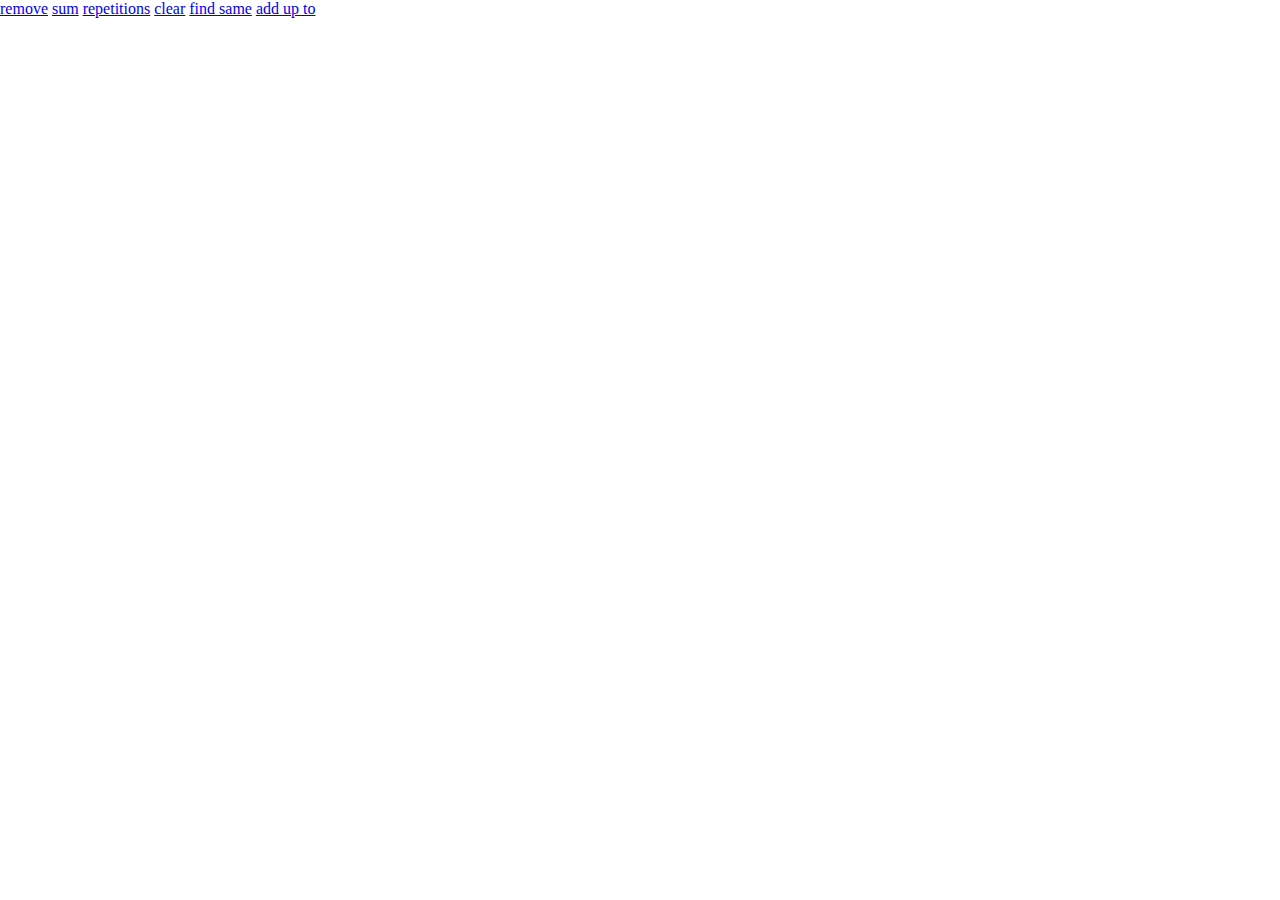
<file: index.html>
<!DOCTYPE html>
<html lang="en">

<head>
    <meta charset="UTF-8">
    <meta name="viewport" content="width=device-width, initial-scale=1.0">
    <title>Projekt</title>
    <link rel="stylesheet" href="common.css">
</head>

<body>
    <div id="firstSide">
        <a href="remove/remove.html">remove</a>
        <a href="sum/sum.html">sum</a>
        <a href="repetitions/repetitions.html">repetitions</a>
        <a href="clear/clear.html">clear</a>
        <a href="findSame/findSame.html">find same</a>
        <a href="addUpTo/addUpTo.html">add up to</a>
    </div>

    <script src="common.js"></script>
</body>

</html>
</file>
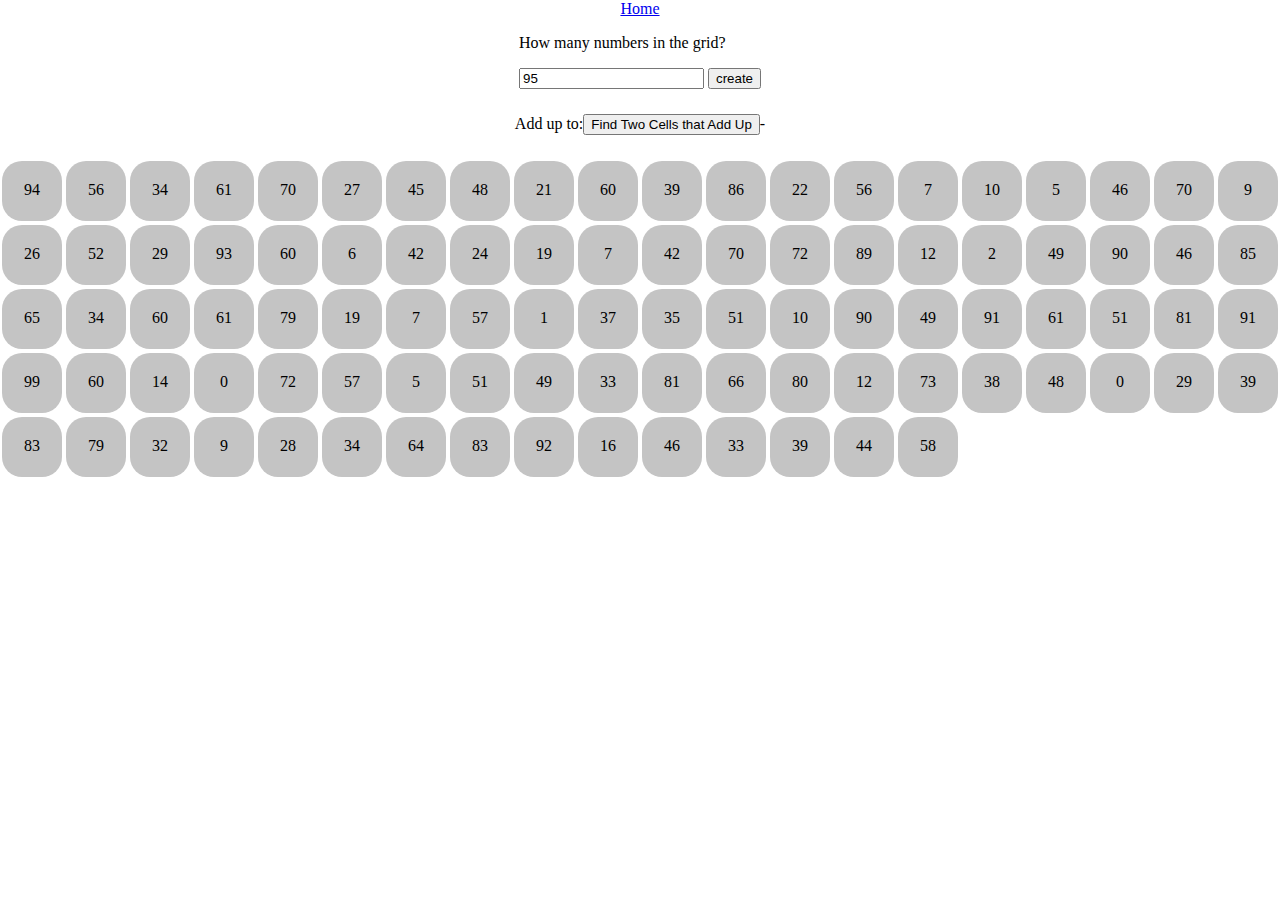
<file: addUpTo/addUpTo.html>
<!DOCTYPE html>
<html lang="en">

<head>
    <meta charset="UTF-8">
    <meta name="viewport" content="width=device-width, initial-scale=1.0">
    <title>Numbers::Add Up To</title>
    <link rel="stylesheet" href="../common.css">
</head>

<body>
    <div class="container">
        <a href="../index.html">Home</a>
        <div class="create">
            <p>How many numbers in the grid?</p>
            <input type="text" class="createNumbers">
            <button class="createButton">create</button>
        </div>
        <div class="newNumberContainer">
            <p>Add up to:</p>
            <div class="newNumberBox"></div>
            <button>Find Two Cells that Add Up</button>
            <p>-</p>
        </div>
        <div class="numbersBox">

        </div>
    </div>
    <script src="../common.js"></script>
</body>

</html>
</file>
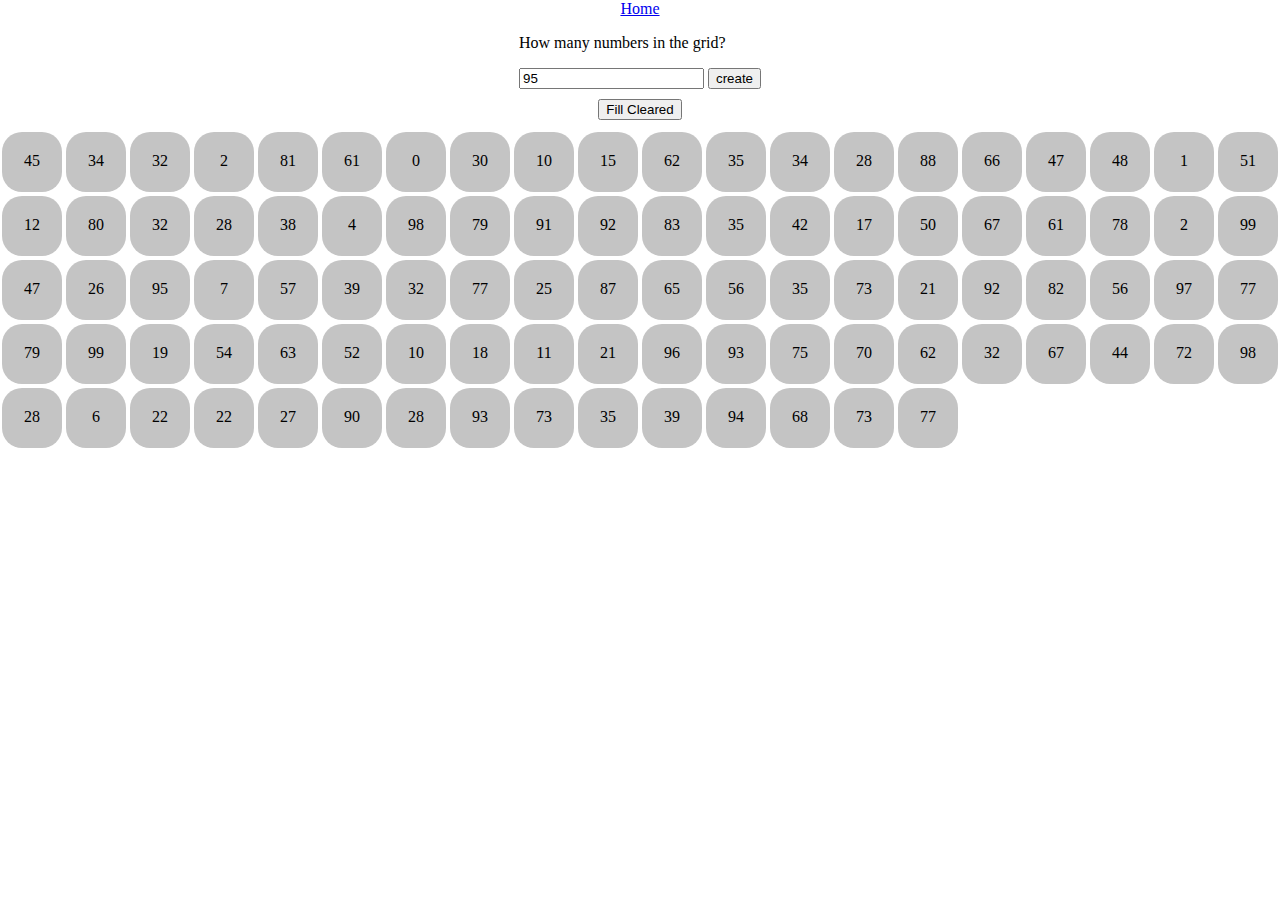
<file: clear/clear.html>
<!DOCTYPE html>
<html lang="en">

<head>
    <meta charset="UTF-8">
    <meta name="viewport" content="width=device-width, initial-scale=1.0">
    <title>Numbers::clear</title>
    <link rel="stylesheet" href="../common.css">
</head>

<body>
    <div class="container">
        <a href="../index.html">Home</a>
        <div class="create">
            <p>How many numbers in the grid?</p>
            <input type="text" class="createNumbers">
            <button class="createButton">create</button>
        </div>
        <div class="newNumberContainer">
            <button>Fill Cleared</button>
        </div>
        <div class="numbersBox">

        </div>
    </div>
    <script src="../common.js"></script>
</body>

</html>
</file>
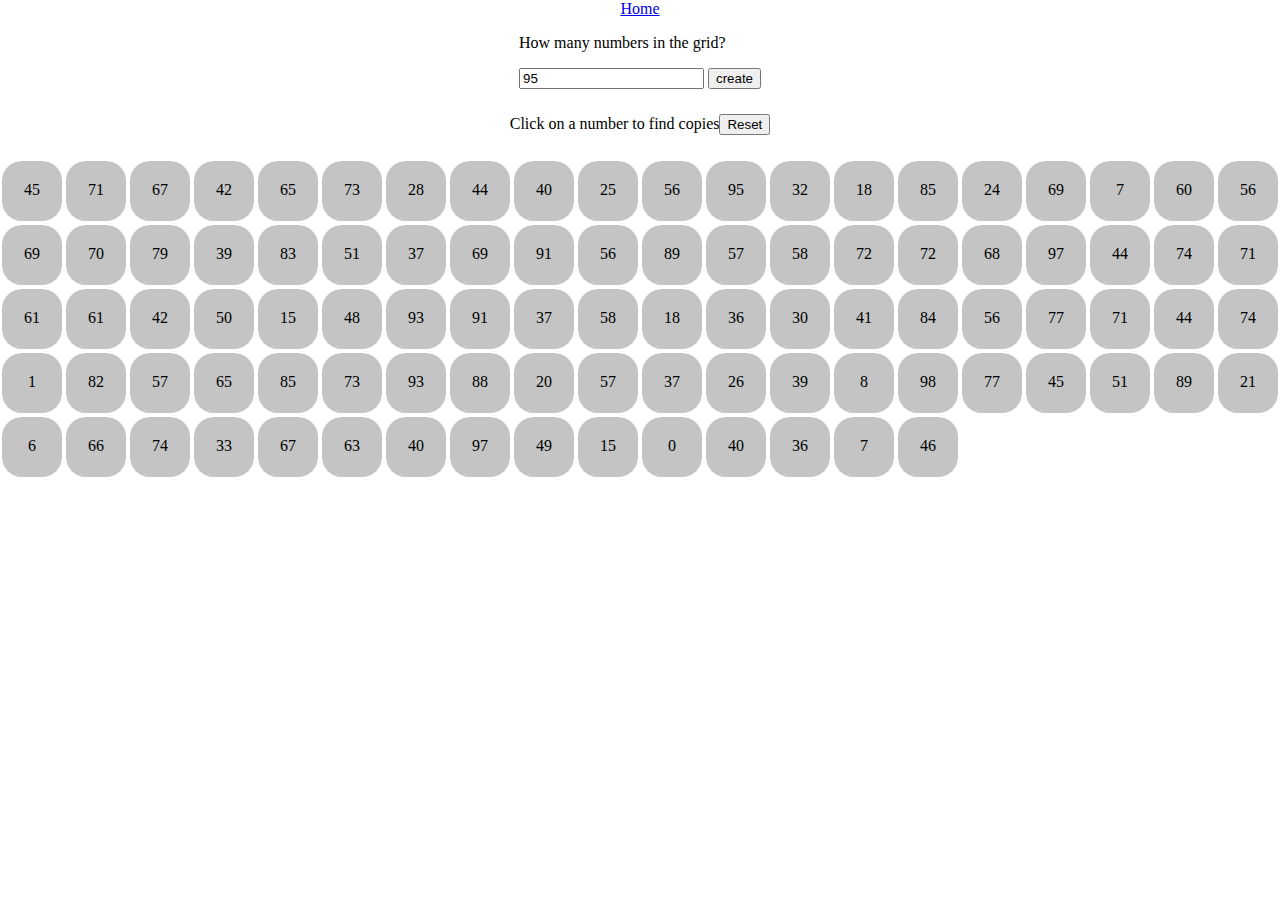
<file: findSame/findSame.html>
<!DOCTYPE html>
<html lang="en">

<head>
    <meta charset="UTF-8">
    <meta name="viewport" content="width=device-width, initial-scale=1.0">
    <title>Numbers:: find same</title>
    <link rel="stylesheet" href="../common.css">
</head>

<body>
    <div class="container">
        <a href="../index.html">Home</a>
        <div class="create">
            <p>How many numbers in the grid?</p>
            <input type="text" class="createNumbers">
            <button class="createButton">create</button>
        </div>
        <div class="newNumberContainer">
            <p>Click on a number to find copies</p>
            <button>Reset</button>
        </div>
        <div class="numbersBox">

        </div>
    </div>
    <script src="../common.js"></script>
</body>

</html>
</file>
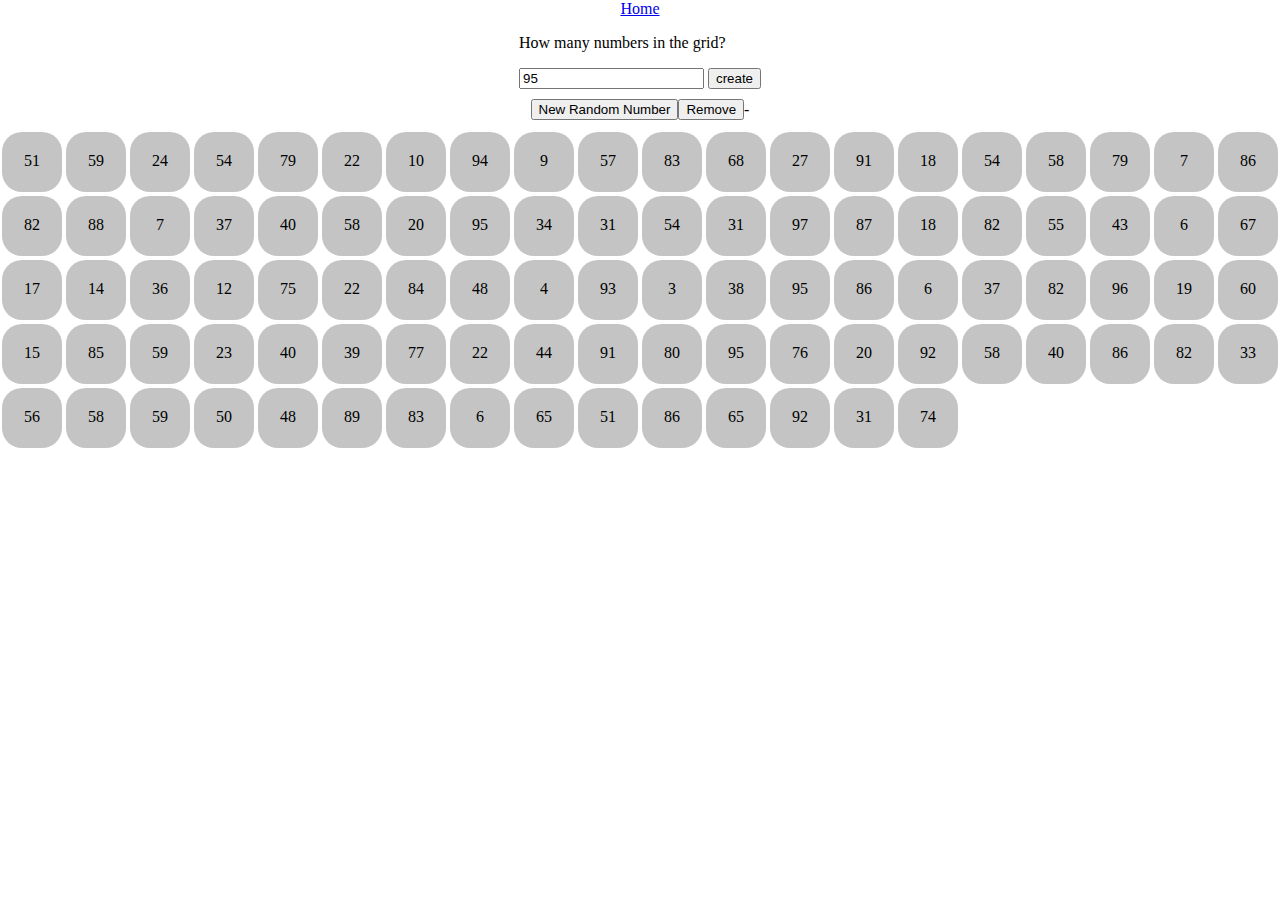
<file: remove/remove.html>
<!DOCTYPE html>
<html lang="en">

<head>
    <meta charset="UTF-8">
    <meta name="viewport" content="width=device-width, initial-scale=1.0">
    <title>Numbers::remove</title>
    <link rel="stylesheet" href="../common.css">
</head>

<body id="removePage">
    <div class="container">
        <a href="../index.html">Home</a>
        <div class="create">
            <p>How many numbers in the grid?</p>
            <input type="text" class="createNumbers">
            <button class="createButton">create</button>
        </div>
        <div class="newNumberContainer">
            <button id="removeNewNumber">New Random Number</button>
            <div id="removeNewNumberBox"></div>
            <button id="removeButton">Remove</button>
            <div id="newNumberBoxText">-</div>
        </div>
        <div class="numbersBox">

        </div>
    </div>

    <script src="../common.js"></script>
    <script src="remove.js"></script>
</body>

</html>
</file>
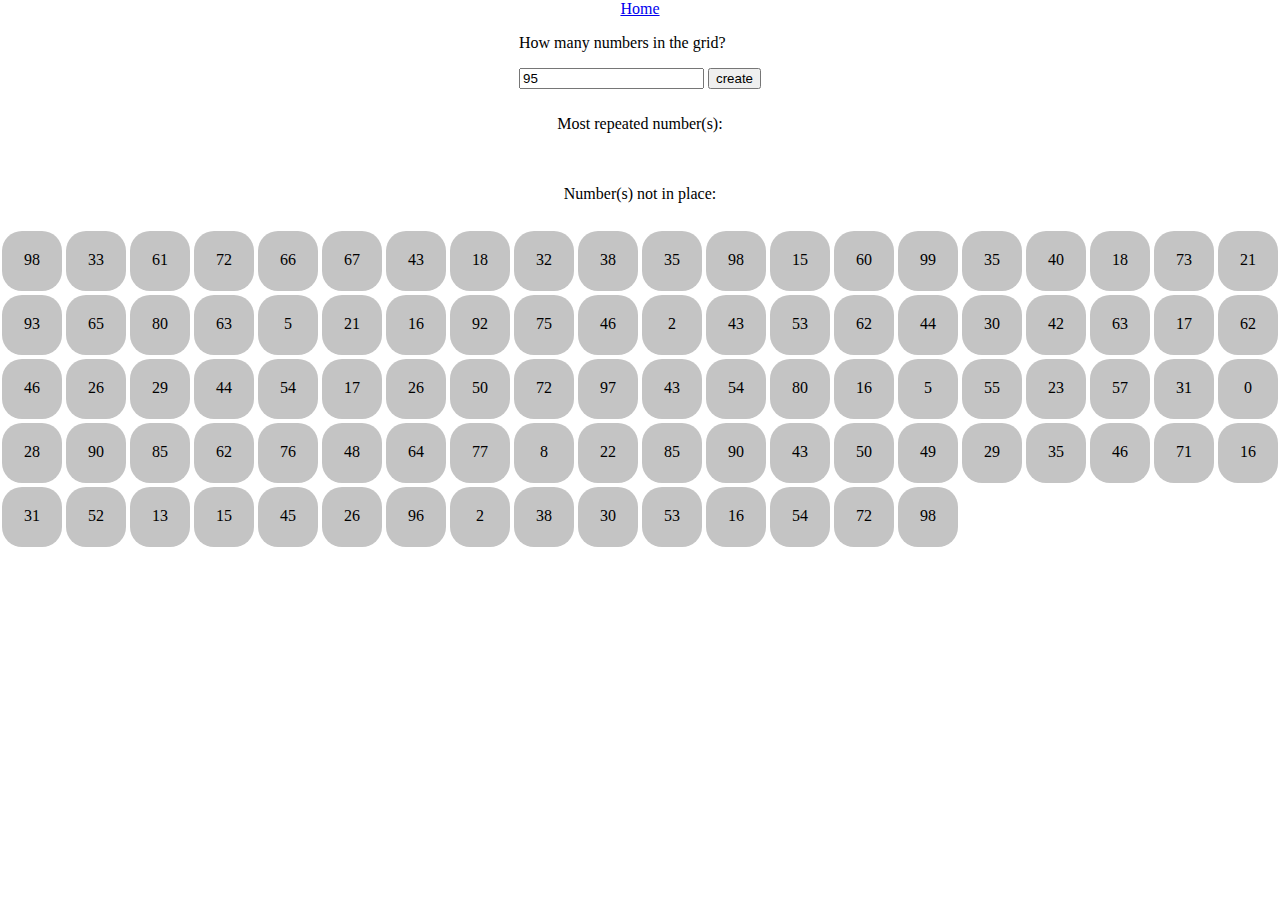
<file: repetitions/repetitions.html>
<!DOCTYPE html>
<html lang="en">

<head>
    <meta charset="UTF-8">
    <meta name="viewport" content="width=device-width, initial-scale=1.0">
    <title>Numbers:: repetitions</title>
    <link rel="stylesheet" href="../common.css">
</head>

<body>
    <div class="container">
        <a href="../index.html">Home</a>
        <div class="create">
            <p>How many numbers in the grid?</p>
            <input type="text" class="createNumbers">
            <button class="createButton">create</button>
        </div>
        <div class="newNumberContainer">
            <p>Most repeated number(s):</p>
            <div id="repetitionsNumberBox"></div>
        </div>
        <div class="newNumberContainer">
            <p>Number(s) not in place:</p>
            <div id="repetitionsNoNumberBox"></div>
        </div>
        <div class="numbersBox">

        </div>
    </div>

    <script src="../common.js"></script>
    <script src="repetitions.js"></script>
</body>

</html>
</file>
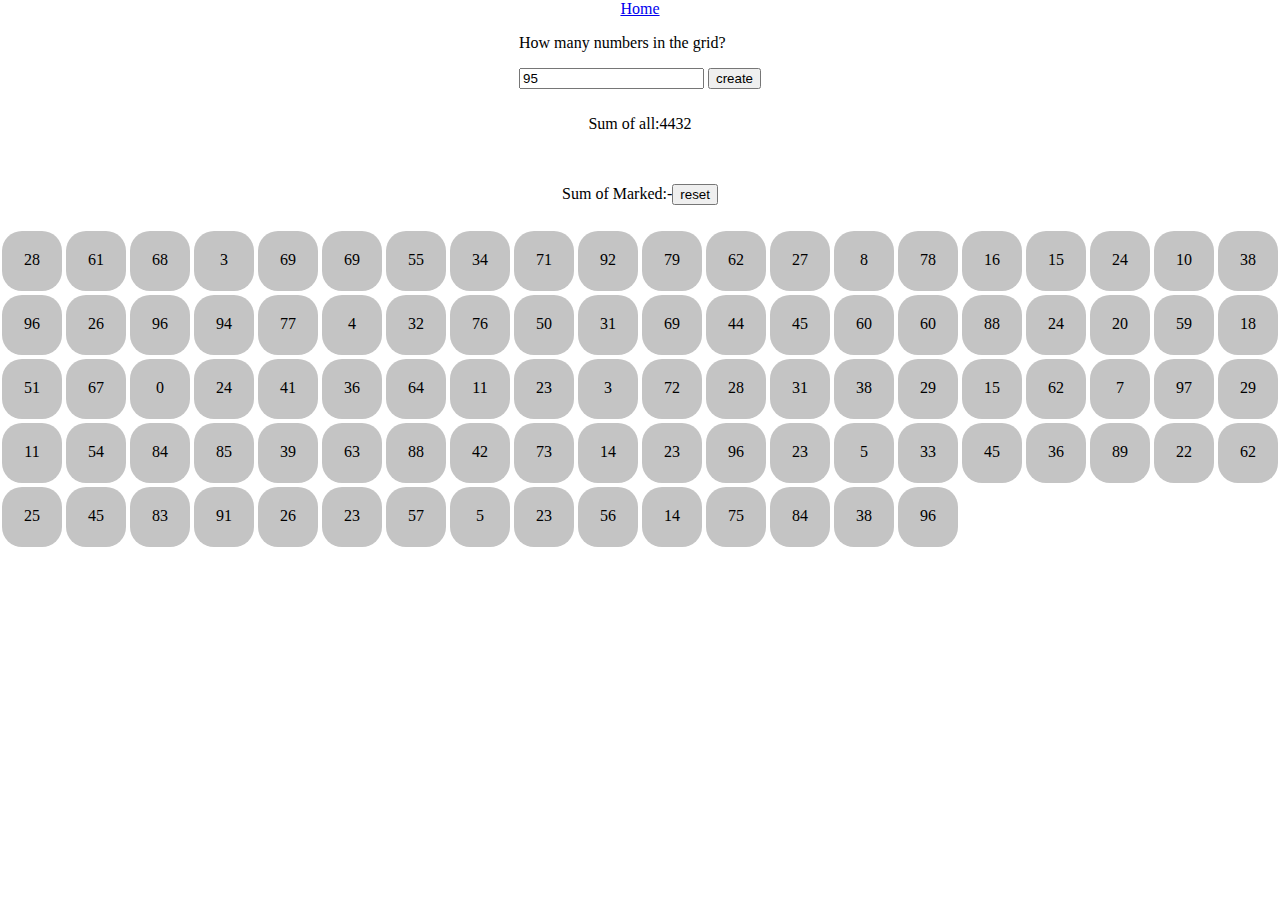
<file: sum/sum.html>
<!DOCTYPE html>
<html lang="en">

<head>
    <meta charset="UTF-8">
    <meta name="viewport" content="width=device-width, initial-scale=1.0">
    <title>Numbers:: Sum</title>
    <link rel="stylesheet" href="../common.css">
</head>

<body id="sumPage">
    <div class="container">
        <a href="../index.html">Home</a>
        <div class="create">
            <p>How many numbers in the grid?</p>
            <input type="text" class="createNumbers">
            <button class="createButton">create</button>
        </div>
        <div class="newNumberContainer">
            <p>Sum of all:</p>
            <div id="sumNumberBox"></div>
        </div>
        <div class="newNumberContainer">
            <p>Sum of Marked:</p>
            <div id="sumOfMarkedBox">-</div>
            <button id="sumResetButton">reset</button>
        </div>
        <div class="numbersBox">

        </div>
    </div>

    <script src="../common.js"></script>
    <script src="sum.js"></script>
</body>

</html>
</file>
<file: common.css>
body {
    margin: 0 auto;
}

.container {
    display: flex;
    flex-direction: column;
    align-items: center;
}

.allNumbersBoxCell {
    height: 20px;
    width: 20px;
    background-color: rgb(196, 196, 196);
    margin: 2px;
    padding: 20px;
    border-radius: 20px;
    text-align: center;
}

.numbersBox {
    display: flex;
    flex-wrap: wrap;
}

.newNumberContainer {
    display: flex;
    margin: 10px;
    align-items: center;
}

.removeNewNumberBox {
    height: 20px;
    width: 25px;
    border: 1px solid grey;
    margin: 10px;
    text-align: center;
}

.newNumberBoxText {
    height: 20px;
    width: 150px;
    border: 1px solid grey;
    text-align: center;
    margin: 10px;
}
</file>
